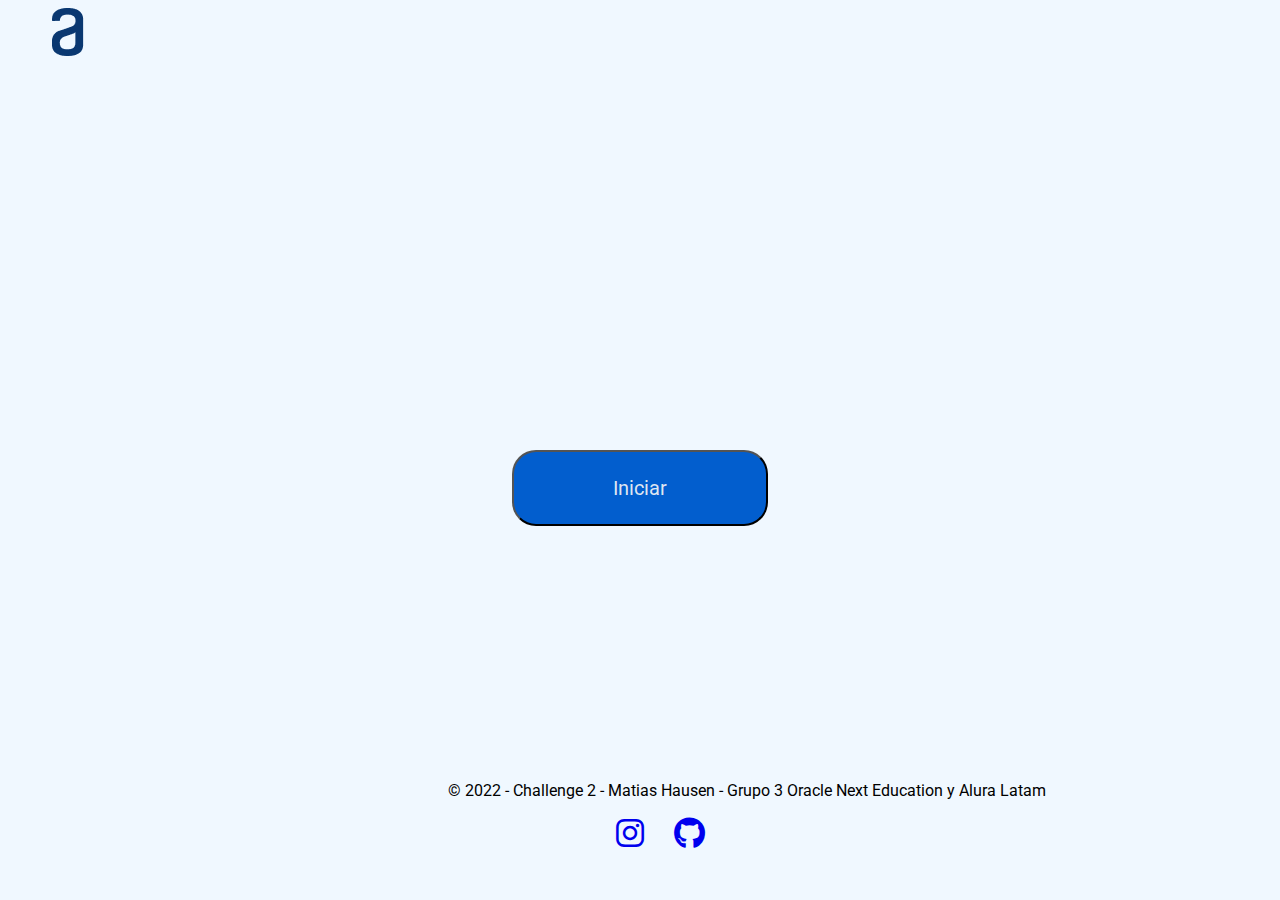
<file: index.html>
<html lang="es">
<head>
    <meta charset="UTF-8">
    <meta http-equiv="X-UA-Compatible" content="IE=edge">
    <meta name="viewport" content="width=device-width, initial-scale=1.0">
    <link rel="preconnect" href="https://fonts.googleapis.com">
    <link rel="preconnect" href="https://fonts.gstatic.com" crossorigin>
    <link href="https://fonts.googleapis.com/css2?family=Roboto:wght@300&display=swap" rel="stylesheet">
    <link rel="stylesheet" href="/assets/fontawesome-free-6.1.2-web/css/all.css">
    <link rel="stylesheet" href="style.css">
    <title>El Ahorcado</title>
</head>
<body>
    <header>
        <img src="/images/Logo.png" alt="logo de alura" id="logo">

        <input type="button" value="Iniciar" id="btnInicio" onclick="iniciar()">
    </header>
    <main id="main">

        <section class="zonaPersona">
            <img src="images/horca/1.png" alt="Horca" id="horca1">
        </section>

        <section id="zonaTexto">
        <p id="oculto"></p>
        <section class="letras">
                    
        </section>
        <section class="lineas">
            <span class="linea linea-1"></span>
            <span class="linea linea-2"></span>
            <span class="linea linea-3"></span>
            <span class="linea linea-4"></span>
            <span class="linea linea-5"></span>
            <span class="linea linea-6"></span>
            <span class="linea linea-7"></span>
            <span class="linea linea-8"></span>
        </section>
        </section>

        <section id="zonaLetrasIncorrectas">
            <h2 class="tituloIncorrectas">Letras incorrectas</h2>
            <input type="text" id="incorrectos">
        </section>

        <section id="zonaLetras">
            <input type="text" name="letra" id="letra" maxlength="1" >
            <input type="button" value="Verificar letra" class="boton_Letra" onclick="ingresoLetra()" >
        </section>

        <div class="botones2">
            <input type="button" value="Nuevo Juego" id="nuevoJuego" onclick="eleccionPalabra()">   
            <a href="index.html"><input type="button" value="Volver" class="renunciar"></a>    
        </div>

        <section id="popUp">
            <input type="button" id="pop-up" value="Seleccionar dificultad" onclick="mostrarPopUp(1)">
            <input type="button" id="pop-up2" value="Agregar mas palabras" onclick="mostrarPopUp(2)">
        </section>
       
            <div id="selectorDificultad">
                <h3 class="tituloDif">Seleccione la dificultad</h3> 
                <div id="lista">
                    <ul class="listado">
                        <li><input type="button" value="Facil" class="btnDif1" onclick="selectorDif(1)"></li>
                        <li><input type="button" value="Media" class="btnDif2" onclick="selectorDif(2)"></li>
                        <li><input type="button" value="Dificil" class="btnDif3" onclick="selectorDif(3)"></li>
                    </ul>
                </div>
                
                <input type="button" value="X" id="cerrarVentana" onclick="cerrarVentana(1)">
                <p class="advertencia"><i>Por favor, solo seleccione una a la vez</i></p>
            </div>


        <div id="agregarPalabras">
            <h3 class="tituloIngrese">Ingrese mas palabras para jugar!</h3>
            <input type="text" name="palabra" id="espacio_Palabra" placeholder="Ingrese una palabra" maxlength="8">
            <p class="advertencia2">Máx. de 8 letras</p>
            <div class="botones">
                <input type="button" value="Guardar palabra" class="agregar" onclick="agregarPalabra()">
                <input type="button" value="Mostrar palabras actuales" class="mostrar" onclick="mostrarPalabra()">
                <input type="button" value="X" id="cerrarVentana" onclick="cerrarVentana(2)">
            </div>
        </div>


        <!--Cartel de victorio y derrota  -->
        <section id="carteles">
            <div id="overlay">
                <div id="victoria">
                    <h2 class="cartelVictoria">FELICIDADES,GANASTE!</h2>
                    <i class="fa-regular fa-star star"></i>
                    <a href="index.html"><input type="button" value="Volver a jugar" id="volverAJugar"></a>   
                </div>
                <div id="derrota">
                    <h2 class="cartelDerrota">Intentalo otra vez</h2>
                    <i class="fa-solid fa-x equis"></i>
                    <p class="apoyo">No te rindas!</p>
                    <i class="fa-regular fa-face-sad-sweat sweat"></i>
                    <a href="index.html"><input type="button" value="Volver a jugar" id="volverAJugar"></a>  
                </div>
            </div>
           
        </section>

    </main>

    <footer>
       <p class="datos">© 2022 - Challenge 2 -  Matias Hausen - Grupo 3 Oracle Next Education y Alura Latam</p>
       <div class="misRedes"> 
            <ul class="misRedes"> 
                <li><a href="https://www.instagram.com/mati_hausen/" target="_blank"><i class="fa-brands fa-instagram link"></i></a></li>
                <li><a href="https://github.com/SrPsycho" target="_blank"><i class="fa-brands fa-github link"></i></a></li>
            </ul>
       </div>
    </footer>

    <script src="script.js"></script>
</body>
</html>
</file>
<file: style.css>
*{
    background-color: aliceblue;
    font-family: 'Roboto', sans-serif;
}
main{
    display: none;
    
}

#btnInicio{
    cursor: pointer;
    padding: 24px;
    font-size: 20px;
    gap: 8px;
    position: absolute;
    color: rgba(245, 245, 245, 0.904);
    left: 40%;
    top: 50%;
    width: 20%;
    background: #025ece;
    border-radius: 24px;
}
#btnInicio:hover{
    border: 2px solid blue;
    background: #2d7ddf;
    box-shadow: 0px 15px 20px #062449;
    transform: translateY(-7px);
    color: white;
}
#btnInicio:active{
    transform: translateY(-1px);
}

.lineas{
    display: none;
}

.botones2{
    display: flex;
    gap:25;
}
#nuevoJuego{
    cursor: pointer;
    padding: 24px;
    font-size: 20px;
    gap: 8px;
    position: absolute;
    color: rgba(245, 245, 245, 0.904);
    left: 40%;
    top: 30%;
    width: 20%;
    background: #025ece;
    border-radius: 24px;
}
#nuevoJuego:hover{
    border: 2px solid blue;
    background: #2d7ddf;
    box-shadow: 0px 15px 20px #062449;
    transform: translateY(-7px);
    color: white;
}
#nuevoJuego:active{
    transform: translateY(-1px);
}

#pop-up{
        cursor: pointer;
        padding: 24px;
        font-size: 20px;
        gap: 8px;
        position: absolute;
        color: rgba(245, 245, 245, 0.904);
        left: 40%;
        top: 40%;
        width: 20%;
        background: #025ece;
        border-radius: 24px;
}
#pop-up:hover{
    border: 2px solid blue;
    background: #2d7ddf;
    box-shadow: 0px 15px 20px #062449;
    transform: translateY(-7px);
    color: white;
}
#pop-up:active{
    transform: translateY(-1px);
}

.tituloDif{
    position: absolute;
    top: 20px;
    left: 320px;
    font-size: 30px;
    display: block;
}
#selectorDificultad{
    position: absolute;
    width: 50%;
    height: 50%;
    top: 50%;
    left: 50%;
    transform: translate(-50%,-50%);
    border: 2px solid black;
    border-radius: 24px;
} 

#lista{
    top: 100px;
    position: absolute;
    left: 316px;
    
}

.listado{
    list-style: none;
}

.btnDif1,.btnDif2,.btnDif3{
    cursor: pointer;
    width: 200px;
    height: 80px;
    margin: 10px;
    color: white;
    background-color: rgb(173, 171, 171);
    -webkit-box-shadow: 4px 8px 19px -3px rgba(0,0,0,0.27);
    box-shadow: 4px 8px 19px -3px rgba(0,0,0,0.27);
    transition: all 250ms;
    overflow: hidden;
    border-radius: 24px;
    
}
.btnDif1:hover{
    background-color: lightgreen;
    color: green;
    box-shadow: 0px 15px 20px #044b07;
    transform: translateY(-7px);
}
.btnDif1:active{
    transform: translateY(-1px);
}

.btnDif2:hover{
    background-color: rgb(226, 226, 106);
    color: rgb(177, 129, 10);
    box-shadow: 0px 15px 20px #696b06;
    transform: translateY(-7px);
}
.btnDif2:active{
    transform: translateY(-1px);
}
.btnDif3:hover{
    background-color: lightcoral;
    color: red;
    box-shadow: 0px 15px 20px #6b0d06;
    transform: translateY(-7px);
}
.btnDif3:active{
    transform: translateY(-1px);
}

.advertencia{
    position: absolute;
    top: 90%;
    left: 36%;
}
#cerrarVentana{
    cursor: pointer;
    border-radius: 30px;
    position: absolute;
    background-color: red;
    color: white;
    top: 20px;
    left: 900px;
    width: 30px;
    height: 30px;
}
#cerrarVentana:hover{
    box-shadow: 0px 5px 5px #6b0d06;
    transform: translateY(-7px);
}
#cerrarVentana:active{
    transform: translateY(-1px);
}

#pop-up2{
    cursor: pointer;
    padding: 24px;
    font-size: 20px;
    gap: 8px;
    position: absolute;
    color: rgba(245, 245, 245, 0.904);
    left: 40%;
    top: 50%;
    width: 20%;
    background: #025ece;
    border-radius: 24px;
}
#pop-up2:hover{
    border: 2px solid blue;
    background: #2d7ddf;
    box-shadow: 0px 15px 20px #062449;
    transform: translateY(-7px);
    color: white;
}
#pop-up2:active{
    transform: translateY(-1px);
}

.renunciar{
    cursor: pointer;
    padding: 24px;
    font-size: 20px;
    gap: 8px;
    position: absolute;
    color: rgba(245, 245, 245, 0.904);
    left: 40%;
    top: 75%;
    width: 20%;
    background: #4b617c;
    border-radius: 24px;
}
.renunciar:hover{
    border: 2px solid blue;
    background: #2d7ddf;
    box-shadow: 0px 15px 20px #062449;
    transform: translateY(-7px);
    color: white;
}
.renunciar:active{
    transform: translateY(-1px);
}
#agregarPalabras{
    position: absolute;
    width: 50%;
    height: 50%;
    top: 50%;
    left: 50%;
    transform: translate(-50%,-50%);
    border: 2px solid black;
    border-radius: 24px;
} 
#espacio_Palabra{
    position: absolute;
    font-size: 30px;
    left: 50%;
    top: 45%;
    width: 60%;
    height: 30%;
    transform: translate(-50%,-50%);
    color: #2d7ddf;
    border: 2px solid #2d7ddf;
    border-radius: 10px;
    padding: 10px 25px;
    background: transparent;
}
#espacio_Palabra:active {
    box-shadow: 2px 2px 15px #2d7ddf inset;
   }

.agregar{
    cursor: pointer;
    position: absolute;
    left: 50%;
    top: 75%;
    transform: translate(-50%,-50%);
    width: 50%;
    height: 35px;
    border-radius: 24px;
    color: whitesmoke;
    background-color: #025ece;
}

.agregar:hover{
    border: 2px solid blue;
    background: #2d7ddf;
    transform: translate(-50%,-55%);
    box-shadow: 0px 15px 20px #062449;
    color: white;
}

.agregar:active{
    transform: translate(-50%,-45%);
}
.tituloIngrese{
    position: absolute;
    top: 20px;
    left: 260px;
    font-size: 30px;
    display: block;
}
.mostrar{
    cursor: pointer;
    position: absolute;
    left: 50%;
    top: 88%;
    transform: translate(-50%,-50%);
    width: 40%;
    height: 35px;
    border-radius: 24px;
    color: whitesmoke;
    background-color: #025ece;
}
.mostrar:hover{
    border: 2px solid blue;
    background: #2d7ddf;
    transform: translate(-50%,-55%);
    box-shadow: 0px 15px 20px #062449;
    color: white;
}

.mostrar:active{
    transform: translate(-50%,-45%);
}

.advertencia2{
    position: absolute;
    top: 58%;
    left: 20%;
    opacity: 60%;
}



span{
    position: relative;
    color: blue;
    border-bottom: 5px solid black;
    font-size: 30px;
    width: 30px;
    text-align: center;
    margin-right: 8px;
    display: inline-block;
    left: 833px;
    top: 450px;

}

#zonaLetras{
    display: none;
    position: absolute;
    top: 67%;
    left: 810px;
}

#letra{
    width: 120px;
    height: 50px;
    font-size: 20px;
    padding-left: 50px;
    border-radius: 12px;
}
.boton_Letra{
    position: relative;
    bottom: 2px;
    width: 120px;
    height: 50px;
    cursor: pointer;
    border-radius: 12px;
    background-color: #025ece;
    color: whitesmoke;
}
.boton_Letra:hover{
    border: 2px solid blue;
    background: #2d7ddf;
    box-shadow: 0px 15px 20px #062449;
    color: white;
}

/* HORCA */

#horca1{
    display: none;
    position: absolute;
    top: 8%;
    left: 10%;
    border: 4px solid black;
    border-radius: 24px;
    background-color: whitesmoke;
}


#selectorDificultad{
    display: none;
}

#agregarPalabras{
    display: none;
}

#zonaLetrasIncorrectas{
    display: none;
    position: absolute;
    right: 25;
    width: 30%;
    padding: 20px;
    border: 5px solid black;
    border-radius: 24px;
}
#incorrectos{
    font-size: 30px;
    width: 555px;
    height: 150px;
    color: #2d7ddf;
    border: 2px solid #2d7ddf;
    border-radius: 10px;
    padding: 10px 25px;
    background: transparent;
}

#incorrectos:active {
    box-shadow: 2px 2px 15px #2d7ddf; inset;
}
   
.tituloIncorrectas{
    display: block;

    width: 200px;
    position: relative;
    left: 32%;
}
#overlay{
    display:none;
    width:100%;
    height:100%;
    position:absolute;
    top:0;
    left:0;
    bottom:0;
    right:0;
    background:rgba(0,0,0,0.5);
}
#victoria{
    display: none;
    position: absolute;
    left: 50%;
    top: 50%;
    border: 5px solid black;
    border-radius: 24px;
    padding: 15px;
    width: 500px;
    height: 300px;
    transform: translate(-50%,-50%);
}
.cartelVictoria{
    position: relative;
    width: 30%;
    left: 120px;
}
.star{
    font-size: 100px;
    position: absolute;
    left: 40%;
    top: 35%;
    color: goldenrod;
}

#volverAJugar{
    cursor: pointer;
    position: relative;
    top: 60%;
    left: 38%;
    width: 120px;
    height: 50px;
    cursor: pointer;
    border-radius: 12px;
    background-color: #025ece;
    color: whitesmoke;
}
#volverAJugar:hover{
    border: 2px solid blue;
    background: #2d7ddf;
    box-shadow: 0px 15px 20px #062449;
    color: white;
}

#derrota{
    display: none;
    position: absolute;
    left: 50%;
    top: 50%;
    border: 5px solid black;
    border-radius: 24px;
    padding: 15px;
    width: 500px;
    height: 300px;
    transform: translate(-50%,-50%);
}

.cartelDerrota{
    position: relative;
    width: 190px;
    left: 155px;
}
.equis{
    position: absolute;
    font-size: 100px;
    left: 230px;
    color: red;
}
.apoyo{
    position: inherit;
    left: 43%;
    top: 60%;
}

footer{
    width: 100%;
}
.datos{
    position: absolute;
    top: 85%;
    left: 35%;
}

.misRedes{
    color:#0A3871; 
    position: absolute;
    top: 87%;
    display: flex;
    list-style: none;
    font-size: 2rem;
    gap: 50%;
    left: 45%;
}

.link:hover{
    transform: translateY(-7px);
}

/* RESPONSIVE celular*/

@media (min-width:377px) and (max-width:768px){
    #logo{
        position: absolute;
        top: 30px;
        width: 100px;
    }
    #btnInicio{
        position: absolute;
        left: 27%;
        width: 50%;
    }

    #nuevoJuego,#pop-up,#pop-up2{
        font-size: 1rem;
        left: 27%;
        width: 50%;
    }
    .renunciar{
        font-size: 1rem;
        left: 27%;
        width: 50%;
        top: 80%;
    }
    #selectorDificultad,#agregarPalabras{
        font-size: 1rem;
        width: 90%;
    }
    .tituloDif{
        font-size: 1rem;
        position: absolute;
        width: 50%;
        left: 30%;
    }
    #lista{
        top: 15%;
        left: 10%;
    }
    .advertencia{
        position: relative;
        font-size: 0.8rem;
        width: 60%;
        left: 22%;
    }
    #cerrarVentana{
        position: absolute;
        left: 91%;
        top: 5px;
    }
  
    .tituloIngrese{
        position: absolute;
        font-size: 0.9rem;
        width: 60%;
        left: 22%;
    }
    #espacio_Palabra{
        font-size: 1rem;
        top: 35%;
    }
    .mostrar{
        width: 50%;
        font-size: 0.8rem;
    }
 /* NUEVO JUEGO */
    #horca1{
        width: 55%;
        top: 10%;
        left: 22%;
    }
    #zonaLetras{
        left: 22%;
        top: 70%;
    }

   span{
    left: 14%;
   }

   #zonaLetrasIncorrectas{
    width: 50%;
    border: none;
    top: 55%;
    left: 22%;
   }
   .tituloIncorrectas{
    font-size: 0.8rem;
    left: 25%;
   }
   #incorrectos{
    width: 100%;
    height: 10%;
    font-size: 0.9rem;
   }
/* footer */
    .datos{
        position: absolute;
        font-size: 10px;
        left: 4%;
        width: 100%;
        margin: 5px;
        top: 89%;
    }
    .misRedes{
        position: absolute;
        left: 30%;
        top: 89%;
    }
  }

@media (min-width:200px) and (max-width:376px){
    #btnInicio{
        position: absolute;
        left: 27%;
        width: 50%;
    }
    #nuevoJuego,#pop-up,#pop-up2{
        font-size: 0.8rem;
        left: 25%;
        width: 55%;
        height: 2%;
        display: flex;
        justify-content: center;
      
    }
    .renunciar{
        font-size: 1rem;
        left: 27%;
        width: 50%;
        height: 2%;
        top: 80%;
    }
    #selectorDificultad,#agregarPalabras{
        font-size: 1rem;
        width: 90%;
        height: 70%;
    }
    .tituloDif{
        font-size: 1rem;
        position: absolute;
        width: 50%;
        top: 2%;
        left: 30%;
    }
    #lista{
        top: 15%;
        left: 6%;
    }
    .advertencia{
        position: relative;
        font-size: 0.7rem;
        width: 60%;
        left: 22%;
    }
    #cerrarVentana{
        position: absolute;
        left: 89%;
        top: 5px;
    }
    .tituloIngrese{
        position: absolute;
        font-size: 0.8rem;
        width: 60%;
        left: 22%;
    }
    /* Nuevo juego...otra vez xd */
    #horca1{
        width: 50%;
        left: 25%;
    }
    #zonaLetras{
        left: 18%;
        top: 70%;
    }
    #zonaTexto{
        position: absolute;
        top: 42%;
        left: 10%;
    }
   span{
    top: 20%;
    left: 1px;
   }

   #zonaLetrasIncorrectas{
    width: 50%;
    border: none;
    top: 53%;
    left: 20%;
   }
   .tituloIncorrectas{
    font-size: 0.8rem;
    left: 25%;
   }
   #incorrectos{
    width: 100%;
    height: 10%;
    font-size: 0.9rem;
   }
    .datos{
        position: absolute;
        font-size: 9px;
        left: 4%;
        width: 100%;
        margin: 5px;
        top: 89%;
    }
    .misRedes{
        position: absolute;
        left: 27%;
        top: 89%;
    }
  }

@media (min-width:769px) and (max-width:1024px){
    #nuevoJuego,#pop-up,#pop-up2{
        font-size: 1rem;
        left: 25%;
        width: 55%;
      
    }
    #selectorDificultad,#agregarPalabras{
        font-size: 1rem;
        width: 70%;
        height: 40%;
    }
    .tituloDif{
        font-size: 2rem;
        position: absolute;
        width: 70%;
        top: 2%;
        left: 23%;
    }
    #lista{
        top: 15%;
        left: 25%;
    }
   
    .advertencia{
        position: absolute;
        font-size: 1rem;
        top: 85%;
        width: 60%;
        left: 28%;
    }
    #cerrarVentana{
        position: absolute;
        left: 93%;
        top: 5px;
    }
    .tituloIngrese{
        position: absolute;
        font-size: 1.3rem;
        width: 60%;
        left: 25%;
    }
 /* Nuevo juego...otra vez xd */
    #horca1{
        width: 50%;
        left: 25%;
    }
    #zonaLetras{
        left: 35%;
        top: 65%;
    }
    #zonaTexto{
        position: absolute;
        top: 45%;
        left: 25%;
    }
    span{
    top: 20%;
    left: 25%;
    }

    #zonaLetrasIncorrectas{
    width: 30%;
    border: none;
    top: 53%;
    left: 33%;
    }
    .tituloIncorrectas{
    font-size: 0.8rem;
    left: 25%;
    }
    #incorrectos{
    width: 100%;
    height: 10%;
    font-size: 0.9rem;
    }
    .datos{
        position: absolute;
        font-size: 1rem;
        left: 14%;
        width: 100%;
        margin: 5px;
        top: 89%;
    }
    .misRedes{
        position: absolute;
        left: 40%;
        top: 90%;
    }
}
</file>
